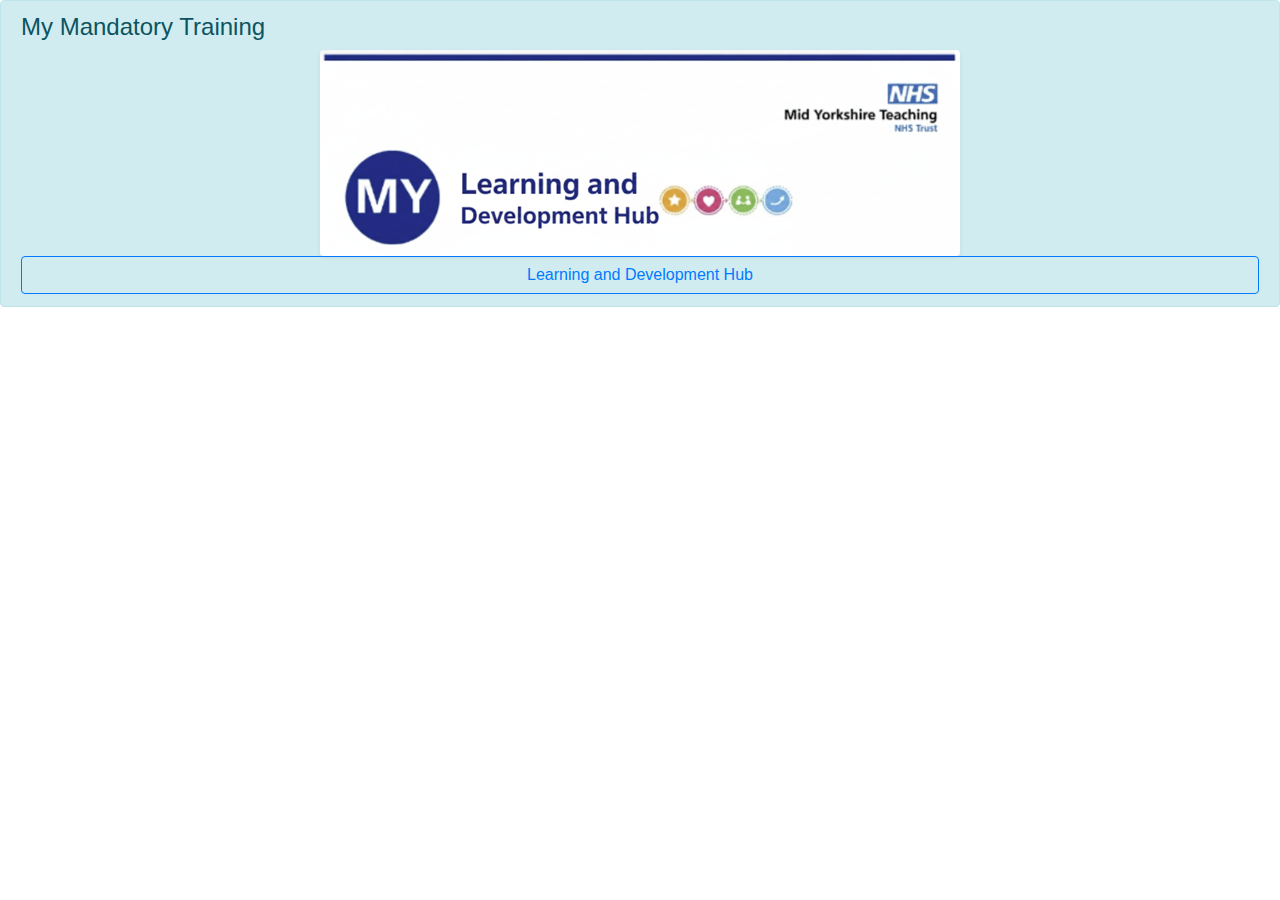
<file: launcher.html>
<!DOCTYPE html>
<html lang="en">

<head>
    <meta charset="UTF-8">
    <meta name="viewport" content="width=device-width, initial-scale=1, shrink-to-fit=no">
    <title>My Mandatory Training</title>

    <link rel="stylesheet" href="https://cdn.jsdelivr.net/npm/bootstrap@4.6.2/dist/css/bootstrap.min.css">

    <div>
        <div>

            <meta charset="UTF-8">
            <div class="alert alert-info" role="alert">
                <h4>My Mandatory Training</h4>





                <img src='[data-uri]'
                    alt="Learning and Development Hub" class="rounded mx-auto d-block shadow-sm" style="max-width:80%;"
                    loading="lazy">


                <a href="https://nhs-esr-ias.github.io/Mid-Yorkshire-Learning-and-Development-Hub/"
                    class="btn btn-outline-primary me-2 btn-block" target="_blank">Learning and Development Hub</a>
            </div>
        </div>
    </div>


    <script src="https://code.jquery.com/jquery-3.5.1.slim.min.js"></script>
    <script src="https://cdn.jsdelivr.net/npm/bootstrap@4.6.2/dist/js/bootstrap.bundle.min.js"></script>
    </body>

</html>
</file>
